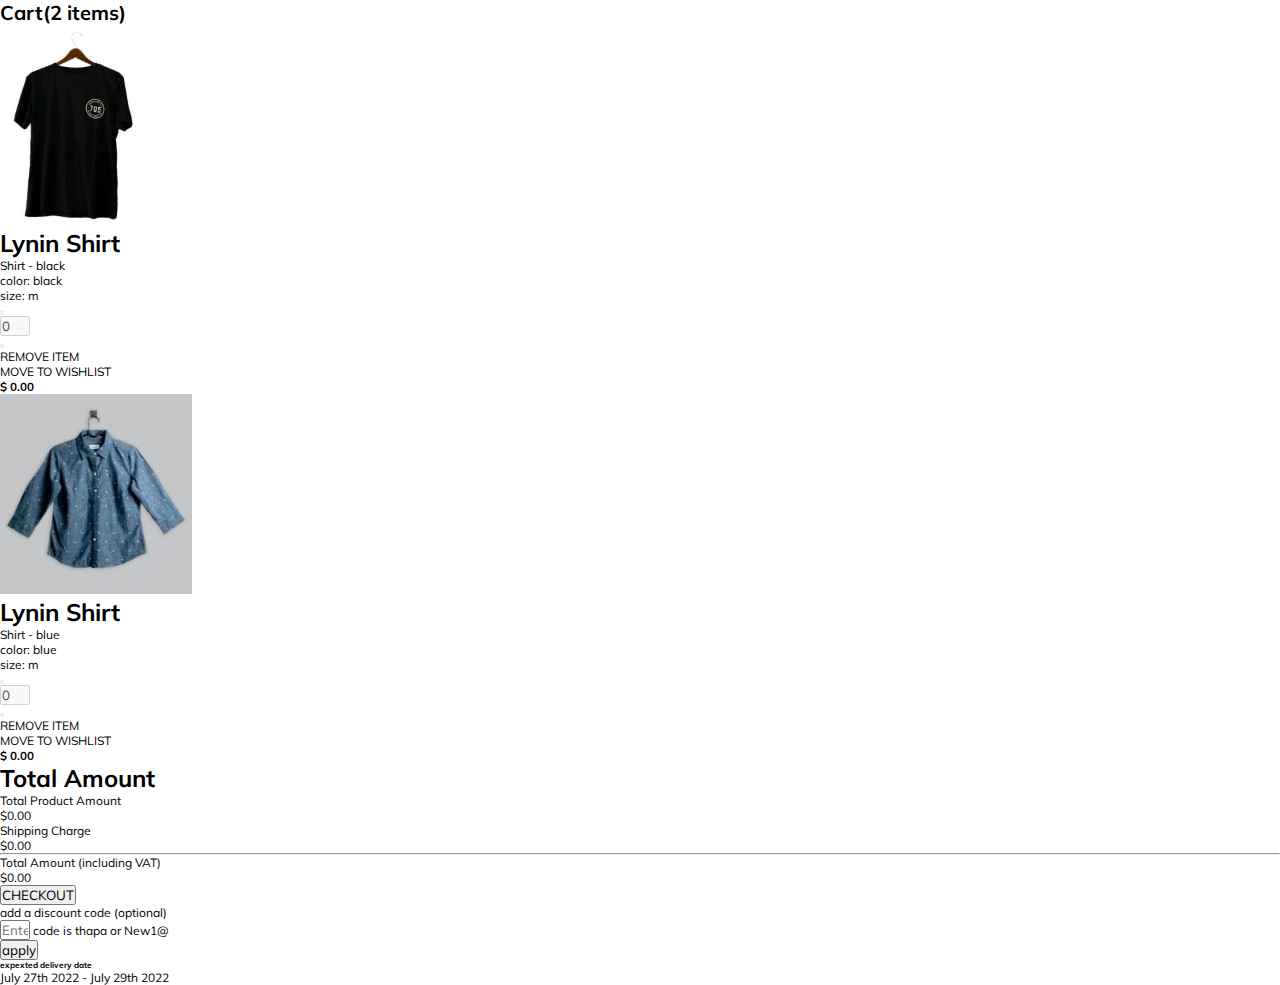
<file: index.html>
<!DOCTYPE html>
<html lang="en">

<head>
    <meta charset="UTF-8">
    <meta http-equiv="X-UA-Compatible" content="IE=edge">
    <meta name="viewport" content="width=device-width, initial-scale=1.0">

    <link href="https://cdn.jsdelivr.net/npm/bootstrap@5.1.3/dist/css/bootstrap.min.css" rel="stylesheet"
        integrity="sha384-1BmE4kWBq78iYhFldvKuhfTAU6auU8tT94WrHftjDbrCEXSU1oBoqyl2QvZ6jIW3" crossorigin="anonymous">

    <link rel="stylesheet" href="https://cdnjs.cloudflare.com/ajax/libs/font-awesome/6.1.1/css/all.min.css"
        integrity="sha512-KfkfwYDsLkIlwQp6LFnl8zNdLGxu9YAA1QvwINks4PhcElQSvqcyVLLD9aMhXd13uQjoXtEKNosOWaZqXgel0g=="
        crossorigin="anonymous" referrerpolicy="no-referrer" />

    <link rel="stylesheet" href="style.css">


    <title>Thapa Shopping</title>
</head>

<body>
    <div class="container-fluid ">
        <div class="row">
            <div class="col-md-10 col-11 mx-auto ">
                <div class="row mt-5 gx-5">
                    <!-- left side div -->
                    <div class="col-11 col-md-12 col-lg-8 mx-auto main_cart mb-lg-0 mb-5 shadow">
                        <h2 class="py-4  font-weight-bold">Cart(2 items)</h2>
                        <!-- cart items -->
                        <!--first item-->
                        <div class="card p-4 mt-1" id="item1">
                            <div class="row">
                                <!-- cart image div -->
                                <div
                                    class="col-md-4 col-11  bg-light justify-content-center align-items-center shadow product_img mb-4 mb-md-1">
                                    <img src="./images/shirt1.jpg" alt="shirt" class="img-fluid d-block mx-auto">
                                </div>
                                <!-- cart product details -->
                                <div class="col-md-8 col-11 mx-auto px-4 mt-2">
                                    <div class="row">
                                        <!-- product name -->
                                        <div class="col-6 card-title">
                                            <h1 class="mb-4 product_name">Lynin Shirt</h1>
                                            <p class="mb-2">Shirt - black</p>
                                            <p class="mb-2">color: black</p>
                                            <p class="mb-2">size: m</p>
                                        </div>
                                        <!-- product quantity -->
                                        <div class="col-6">
                                            <ul class="pagination justify-content-end">
                                                <li class="page-item">
                                                    <button class="page-link buttonStyle"
                                                        onclick="decreaseNumber('textbox1', 'itemValue1', 'lynin shirt')"><i
                                                            class="fa-solid fa-minus"></i></button>
                                                </li>
                                                <li class="page-item">
                                                    <input type="text" name="" class="page-link " value="0"
                                                        id="textbox1" disabled>
                                                </li>
                                                <li class="page-item">
                                                    <button class="page-link buttonStyle"
                                                        onclick="increaseNumber('textbox1', 'itemValue1','lynin shirt')"><i
                                                            class="fa-solid fa-plus"></i></button>
                                                </li>
                                            </ul>
                                        </div>
                                    </div>
                                    <!-- remove items / total price -->
                                    <div class="row">
                                        <div class="col-8 d-flex justify-content-between ">
                                            <p><i class="fas fa-trash-alt p-2 removeItem" id="removeItem1" onclick="removeItem('item1', 'itemValue1')"></i>REMOVE ITEM</p>
                                            <p><i class="fa-solid fa-heart p-2 addToWishlist" id="addToWishlist1" onclick="addToWishlist('addToWishlist1')"></i>MOVE TO WISHLIST</p>
                                        </div>
                                        <div class="col-4 d-flex justify-content-end price_money">
                                            <h3>$ <span id="itemValue1">0.00</span></h3>
                                        </div>
                                    </div>
                                </div>
                            </div>
                        </div>

                        <!-- second item -->
                        <div class="card p-4 mb-1" id="item2">
                            <!-- cart items -->
                            <div class="row">
                                <!-- cart image div -->
                                <div
                                    class="col-md-4 col-11 bg-light justify-content-center align-items-center shadow product_img mb-4 mb-md-1">
                                    <img src="./images/shirt2.jpg" alt="shirt" class="img-fluid d-block mx-auto">
                                </div>
                                <!-- cart product details -->
                                <div class="col-md-8 col-11 mx-auto px-4 mt-2">
                                    <div class="row">
                                        <!-- product name -->
                                        <div class="col-6 card-title">
                                            <h1 class="mb-4 product_name">Lynin Shirt</h1>
                                            <p class="mb-2">Shirt - blue</p>
                                            <p class="mb-2">color: blue</p>
                                            <p class="mb-2">size: m</p>
                                        </div>
                                        <!-- product quantity -->
                                        <div class="col-6">
                                            <ul class="pagination justify-content-end">
                                                <li class="page-item">
                                                    <button class="page-link buttonStyle"
                                                        onclick="decreaseNumber('textbox2', 'itemValue2','cotton shirt')"><i
                                                            class="fa-solid fa-minus"></i></button>
                                                </li>
                                                <li class="page-item">
                                                    <input type="text" name="" class="page-link" value="0" id="textbox2"
                                                        disabled>
                                                </li>
                                                <li class="page-item">
                                                    <button class="page-link buttonStyle"
                                                        onclick="increaseNumber('textbox2', 'itemValue2', 'cotton shirt')"><i
                                                            class="fa-solid fa-plus"></i></button>
                                                </li>
                                            </ul>
                                        </div>
                                    </div>
                                    <!-- remove items total price -->
                                    <div class="row">
                                        <div class="col-8 d-flex justify-content-between ">
                                            <p><i class="fas fa-trash-alt p-2 removeItem" id="removeItem2" onclick="removeItem('item2','itemValue2')"></i>REMOVE ITEM</p>
                                            <p><i class="fa-solid fa-heart p-2 addToWishlist" id="addToWishlist2" onclick="addToWishlist('addToWishlist2')"></i>MOVE TO WISHLIST</p>
                                        </div>
                                        <div class="col-4 d-flex justify-content-end price_money">
                                            <h3>$ <span id="itemValue2">0.00</span></h3>
                                        </div>
                                    </div>
                                </div>
                            </div>
                        </div>
                    </div>

                    <!-- right side div -->
                    <div class="col-md-12 col-lg-4 mx-auto mt-lg-0 mt-md-5">
                        <div class="right_side p-3 shadow bg-white">
                            <h2 class="product_name mb-5">Total Amount</h2>
                            <div class="price_indiv d-flex justify-content-between">
                                <p>Total Product Amount</p>
                                <p>$<span id="product_amount">0.00</span></p>
                            </div>
                            <div class="price_indiv d-flex justify-content-between">
                                <p>Shipping Charge</p>
                                <p>$<span id="shipping_charge">0.00</span></p>
                            </div>
                            <div id="discountAmountArea" class="price_indiv justify-content-between d-flex hide ">
                                <p>discount</p>
                                <p>-$<span id="discountAmount">0.00</span></p>
                            </div>
                            <hr>
                            <div class="total-amt d-flex justify-content-between font-weight-bold">
                                <p>Total Amount (including VAT)</p>
                                <p>$<span id="total_cart_amt">0.00</span></p>
                            </div>
                            <button class="btn btn-primary ">CHECKOUT</button>
                        </div>
                        <!-- discount code part -->
                        <div class="discount_code my-3 shadow">
                            <div class="card">
                                <div class="card-body">
                                    <a class="d-flex justify-content-between discountCode"
                                        onclick="promotionAreaToggle()">add a discount code (optional)
                                        <span><i class="fas fa-chevron-down pt-1"></i></span>
                                    </a>

                                    <div class="d-none" id="collapseExample">
                                        <div class="mt-3">
                                            <input type="text" id="discount_code1" class="form-control font-weight-bold"
                                                placeholder="Enter the discount code">
                                            <small id="error_tre" class=" mt-2">code is thapa or New1@</small>
                                        </div>
                                        <button id="btn" class="btn btn-primary btn-sm mt-3"
                                            onclick="dicountCode()">apply
                                        </button>
                                    </div>
                                </div>
                            </div>
                        </div>
                        <!-- dixcount code ends -->
                        <div class="mtt-3 shadow p-3 bg-white">
                            <div class="pt-4">
                                <h5 class="mb-4">expexted delivery date</h5>
                                <p>July 27th 2022 - July 29th 2022</p>
                            </div>
                        </div>
                    </div>
                </div>
            </div>
        </div>
    </div>

    <script src="javasctipt.js"></script>
</body>

</html>
</file>
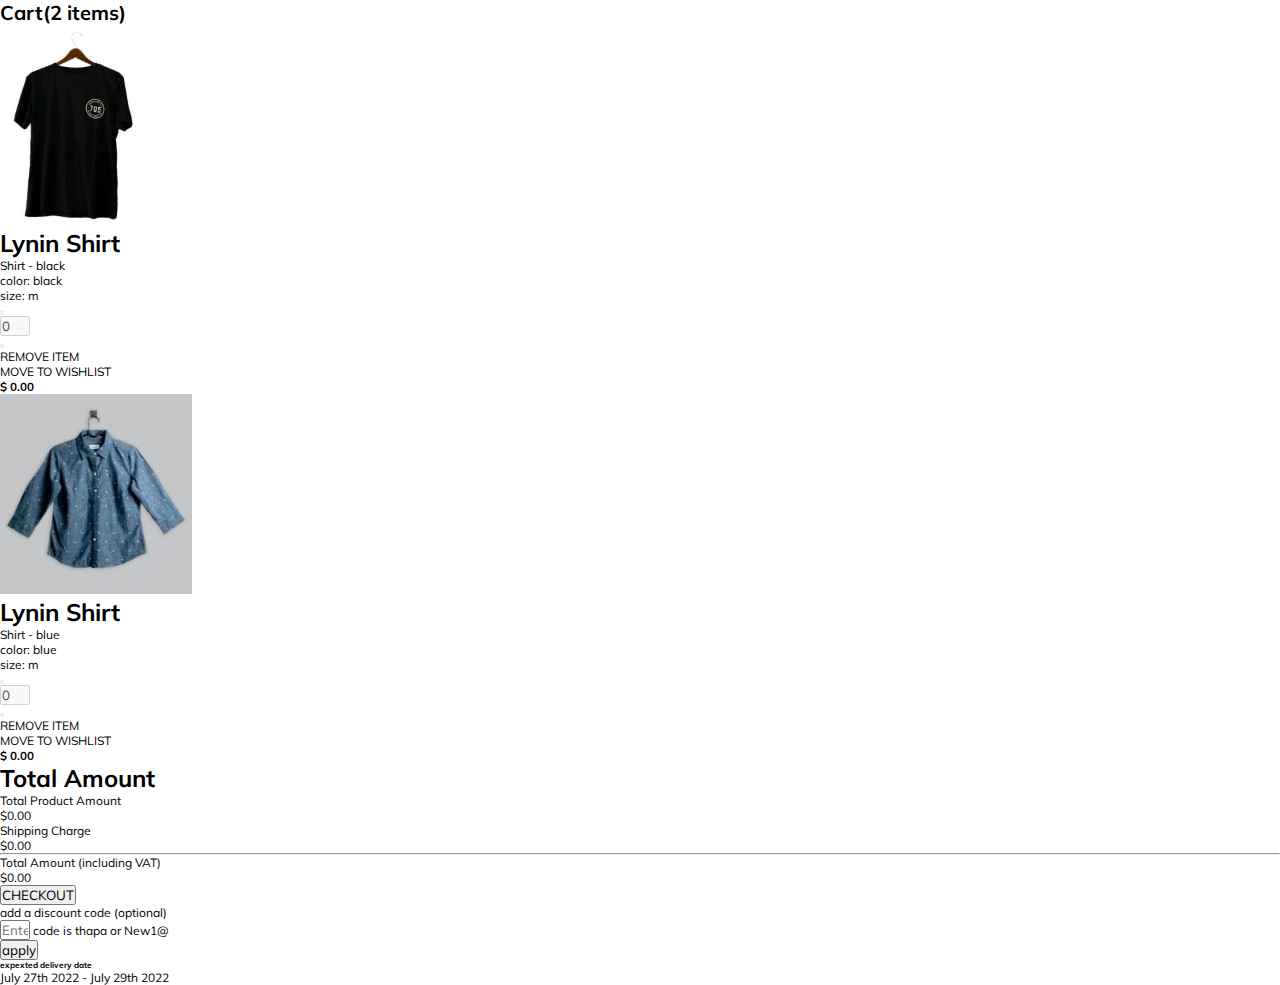
<file: Shopping Cart/Cart.html>
<!DOCTYPE html>
<html lang="en">

<head>
    <meta charset="UTF-8">
    <meta http-equiv="X-UA-Compatible" content="IE=edge">
    <meta name="viewport" content="width=device-width, initial-scale=1.0">

    <link href="https://cdn.jsdelivr.net/npm/bootstrap@5.1.3/dist/css/bootstrap.min.css" rel="stylesheet"
        integrity="sha384-1BmE4kWBq78iYhFldvKuhfTAU6auU8tT94WrHftjDbrCEXSU1oBoqyl2QvZ6jIW3" crossorigin="anonymous">

    <!-- <link rel="stylesheet" href="/bootstrap-4.6.1-dist/css/bootstrap.css"> -->

    <link rel="stylesheet" href="https://cdnjs.cloudflare.com/ajax/libs/font-awesome/6.1.1/css/all.min.css"
        integrity="sha512-KfkfwYDsLkIlwQp6LFnl8zNdLGxu9YAA1QvwINks4PhcElQSvqcyVLLD9aMhXd13uQjoXtEKNosOWaZqXgel0g=="
        crossorigin="anonymous" referrerpolicy="no-referrer" />

    <link rel="stylesheet" href="style.css">

    <title>Thapa Shopping</title>
</head>

<body>
    <div class="container-fluid ">
        <div class="row">
            <div class="col-md-10 col-11 mx-auto ">
                <div class="row mt-5 gx-3">
                    <!-- left side div -->
                    <div class="col-11 col-md-12 col-lg-8 mx-auto main_cart mb-lg-0 mb-5 shadow">
                        <div class="card p-4">
                            <h2 class="py-4 font-weight-bold">Cart(2 items)</h2>
                            <!-- cart items -->
                            <div class="row">
                                <!-- cart image div -->
                                <div
                                    class="col-md-4 col-11  bg-light justify-content-center align-items-center shadow product_img mb-4 mb-md-1">
                                    <img src="./images/shirt1.jpg" alt="shirt" class="img-fluid d-block mx-auto">
                                </div>
                                <!-- cart product details -->
                                <div class="col-md-8 col-11 mx-auto px-4 mt-2">
                                    <div class="row">
                                        <!-- product name -->
                                        <div class="col-6 card-title">
                                            <h1 class="mb-4 product_name">Lynin Shirt</h1>
                                            <p class="mb-2">Shirt - black</p>
                                            <p class="mb-2">color: black</p>
                                            <p class="mb-2">size: m</p>
                                        </div>
                                        <!-- product quantity -->
                                        <div class="col-6">
                                            <ul class="pagination justify-content-end">
                                                <li class="page-item">
                                                    <button class="page-link buttonStyle" onclick="decreaseNumber('textbox1', 'itemValue1', 'lynin shirt')"><i
                                                            class="fa-solid fa-minus"></i></button>
                                                </li>
                                                <li class="page-item">
                                                    <input type="text" name="" class="page-link " value="0" id="textbox1" disabled>
                                                </li>
                                                <li class="page-item">
                                                    <button class="page-link buttonStyle" onclick="increaseNumber('textbox1', 'itemValue1','lynin shirt')"><i
                                                            class="fa-solid fa-plus"></i></button>
                                                </li>
                                            </ul>
                                        </div>
                                    </div>
                                    <!-- remove items / total price -->
                                    <div class="row">
                                        <div class="col-8 d-flex justify-content-between remove_wish">
                                            <p><i class="fas fa-trash-alt p-2"></i>REMOVE ITEM</p>
                                            <p><i class="fas fa-heart-alt p-2"></i>MOVE TO WISHLIST</p>
                                        </div>
                                        <div class="col-4 d-flex justify-content-end price_money">
                                            <h3>$ <span id="itemValue1">0.00</span></h3>
                                        </div>
                                    </div>
                                </div>
                            </div>
                        </div>

                        <!-- second item -->
                        <div class="card p-4">
                            <!-- cart items -->
                            <div class="row">
                                <!-- cart image div -->
                                <div
                                    class="col-md-4 col-11 bg-light justify-content-center align-items-center shadow product_img mb-4 mb-md-1">
                                    <img src="./images/shirt2.jpg" alt="shirt" class="img-fluid d-block mx-auto">
                                </div>
                                <!-- cart product details -->
                                <div class="col-md-8 col-11 mx-auto px-4 mt-2">
                                    <div class="row">
                                        <!-- product name -->
                                        <div class="col-6 card-title">
                                            <h1 class="mb-4 product_name">Lynin Shirt</h1>
                                            <p class="mb-2">Shirt - blue</p>
                                            <p class="mb-2">color: blue</p>
                                            <p class="mb-2">size: m</p>
                                        </div>
                                        <!-- product quantity -->
                                        <div class="col-6">
                                            <ul class="pagination justify-content-end">
                                                <li class="page-item">
                                                    <button class="page-link buttonStyle" onclick="decreaseNumber('textbox2', 'itemValue2','cotton shirt')"><i
                                                            class="fa-solid fa-minus"></i></button>
                                                </li>
                                                <li class="page-item">
                                                    <input type="text" name="" class="page-link" value="0" id="textbox2" disabled>
                                                </li>
                                                <li class="page-item">
                                                    <button class="page-link buttonStyle" onclick="increaseNumber('textbox2', 'itemValue2', 'cotton shirt')"><i
                                                            class="fa-solid fa-plus"></i></button>
                                                </li>
                                            </ul>
                                        </div>
                                    </div>
                                    <!-- remove items total price -->
                                    <div class="row">
                                        <div class="col-8 d-flex justify-content-between remove_wish">
                                            <p><i class="fas fa-trash-alt p-2"></i>REMOVE ITEM</p>
                                            <p><i class="fas fa-heart-alt"></i>MOVE TO WISHLIST</p>
                                        </div>
                                        <div class="col-4 d-flex justify-content-end price_money">
                                            <h3>$ <span id="itemValue2">0.00</span></h3>
                                        </div>
                                    </div>
                                </div>
                            </div>
                        </div>
                    </div>

                    <!-- right side div -->
                    <div class="col-md-12 col-lg-4 mx-auto mt-lg-0 mt-md-5">
                        <div class="right_side p-3 shadow bg-white">
                            <h2 class="product_name mb-5">Total Amount</h2>
                            <div class="price_indiv d-flex justify-content-between">
                                <p>Total Product Amount</p>
                                <p>$<span id="product_amount">0.00</span></p>
                            </div>
                            <div class="price_indiv d-flex justify-content-between">
                                <p>Shipping Charge</p>
                                <p>$<span id="shipping_charge">0.00</span></p>
                            </div>
                            <div id="discountAmountArea" class="price_indiv justify-content-between d-flex hide color">
                                <p>discount</p>
                                <p>-$<span id="discountAmount">0.00</span></p>
                            </div>
                            <hr>
                            <div class="total-amt d-flex justify-content-between font-weight-bold">
                                <p>Total Amount (including VAT)</p>
                                <p>$<span id="total_cart_amt">0.00</span></p>
                            </div>
                            <button class="btn btn-primary ">CHECKOUT</button>
                        </div>
                        <!-- discount code part -->
                        <div class="discount_code my-3 shadow">
                            <div class="card">
                                <div class="card-body">
                                    <a class="d-flex justify-content-between discountCode" onclick="promotionAreaToggle()">add a discount code (optional)
                                        <span><i class="fas fa-chevron-down pt-1"></i></span>
                                    </a>

                                    <div class="d-none" id="collapseExample">
                                        <div class="mt-3">
                                            <input type="text" id="discount_code1" class="form-control font-weight-bold"
                                                placeholder="Enter the discount code">
                                            <small id="error_tre" class=" mt-2">code is thapa or New1@</small>
                                        </div>
                                        <button id="btn" class="btn btn-primary btn-sm mt-3" onclick="dicountCode()">apply
                                        </button>
                                    </div>
                                </div>
                            </div>
                        </div>
                        <!-- dixcount code ends -->
                        <div class="mtt-3 shadow p-3 bg-white">
                            <div class="pt-4">
                                <h5 class="mb-4">expexted delivery date</h5>
                                <p>July 27th 2022 - July 29th 2022</p>
                            </div>
                        </div>
                    </div>
                </div>
            </div>
        </div>
    </div>

    <script src="javasctipt.js"></script>
</body>

</html>
</file>
<file: style.css>
@import url('https://fonts.googleapis.com/css2?family=Mulish:wght@300&display=swap');

*{
    margin: 0;
    padding: 0;
    box-sizing: border-box;
    font-family: 'Mulish', sans-serif;
}
html{
    font-size: 62.5%;
}




.product_img img{
    /* min-width: 20rem; */
    max-height: 20rem;
    text-align: center;
}



.product_name{
    font-size: 2.4rem;
}

input{
    width: 3rem;
}
#error_tre{
    font-size: 1.2rem;
}

.discount_code a{
    cursor: pointer;   
}

.discountCode{
    font-size: 1.2rem;
}

#discountAmountArea{
    color: red;
}

/* utility classes */

.page-link:focus{
    box-shadow: none;
}

a{
    text-decoration: none;
}

p{
    font-size: 1.2rem;
}
h2{
    font-size: 2rem;
}

.hide{
    display: none !important; 
}

.addToWishlist{
    color: red;
}
</file>
<file: Shopping Cart/style.css>
@import url('https://fonts.googleapis.com/css2?family=Mulish:wght@300&display=swap');

*{
    margin: 0;
    padding: 0;
    box-sizing: border-box;
    font-family: 'Mulish', sans-serif;
}
html{
    font-size: 62.5%;
}


a{
    text-decoration: none;
}

p{
    font-size: 1.2rem;
}

.product_img img{
    /* min-width: 20rem; */
    max-height: 20rem;
    text-align: center;
}

h2{
    font-size: 2rem;
}

.product_name{
    font-size: 2.4rem;
}

input{
    width: 3rem;
}
#error_tre{
    font-size: 1.2rem;
}
.discount_code a{
    cursor: pointer;
    
}
.hide{
    display: none !important; 
}
.color {
    color: rgb(237 0 0);
}

.page-link:focus{
    box-shadow: none;
}

.discountCode{
    font-size: 1.2rem;
}
</file>
